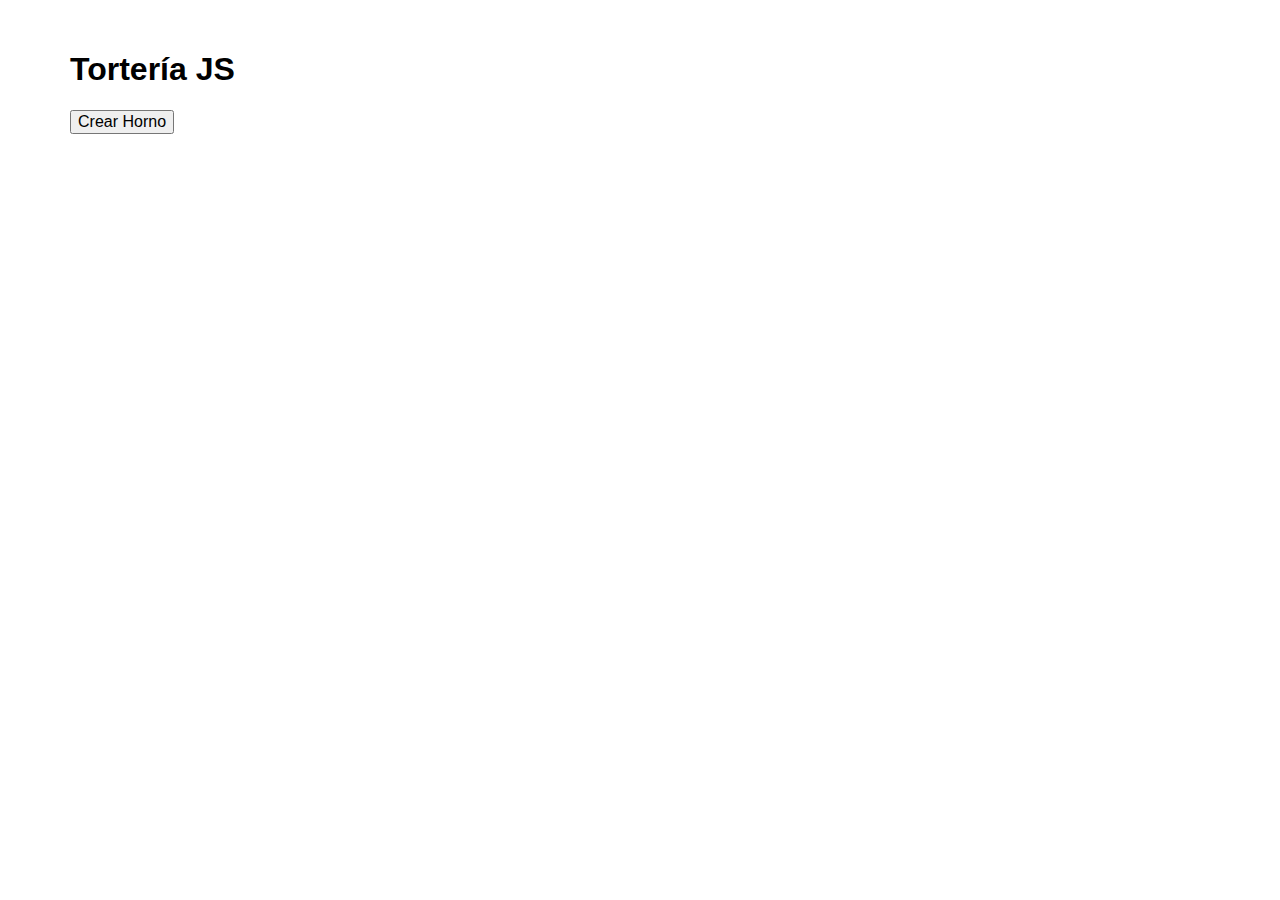
<file: index.html>
<!DOCTYPE html>
<html lang="en">
<head>
  <link rel="stylesheet" type="text/css" href="normalize.css">
  <link rel="stylesheet" type="text/css" href="style.css">
  <meta charset="utf-8">

  <script src="https://ajax.googleapis.com/ajax/libs/jquery/1.11.3/jquery.min.js"></script>

  <title>Tortería</title>
</head>
<body>
  <div class="container">
    <h1 id="main-title">Tortería JS</h1>

    <form class="create-oven" action="" method="post">
      <input class="form-group" type="submit" value="Crear Horno">
    </form>

    <div class="oven">
      <form id="cook" action="" method="post">
        <input type="text" placeholder="Tipo de torta" id="ingrediente">
        <input type="text" placeholder="Tiempo" id= "tiempo" >
        <button>Cocinar</button>
      </form>
      <div id="timer">

      </div>
      <div class="clear"></div>
    </div>
     <br>
     <ol id="history"></ol>
  </div>



  <script src="javascript.js"></script>
</body>
</html>
</file>
<file: style.css>
.container {
	height: 700px;
	padding: 30px 70px;
	margin: 0 auto;
}

#horno-title {
	color: black;
	position: relative;
	top: 31px;
  left: 85px;
}

.oven {
	width: 768px;
	display: none;
	height: 500px;
	border-radius: 5px;
	background: url("horno.png") no-repeat;
	background-size: 768px 800px;
	margin: 0 auto;
}

#cook {
	position: absolute;	
	top: 33%;
	left: 40%;

}

#timer {
	width: 145px;
	height: 90px;
	position: relative;
	top: 10%;
	left: 309px;
	border: 2px solid #999;
	text-align: center;
}

#countdown {
	color: white;
	padding-left: 30px;
}

#status {
	color: white;
	padding-left: 30px;
}

#history {
	width: 768px;
	margin: 0 auto;
}

.recien-salidas {
	text-align: center;
}

.clear {
	clear: both;
}

.quemada{
	background-color: #FF0000;
}

.listo {
	background-color: #008600;
}

.crudo {
	background-color: #7F7F7F;
}

.casi-listo {
	background-color: #FF7F00;
}

.development{
	border: 2px dashed red;
}
</file>
